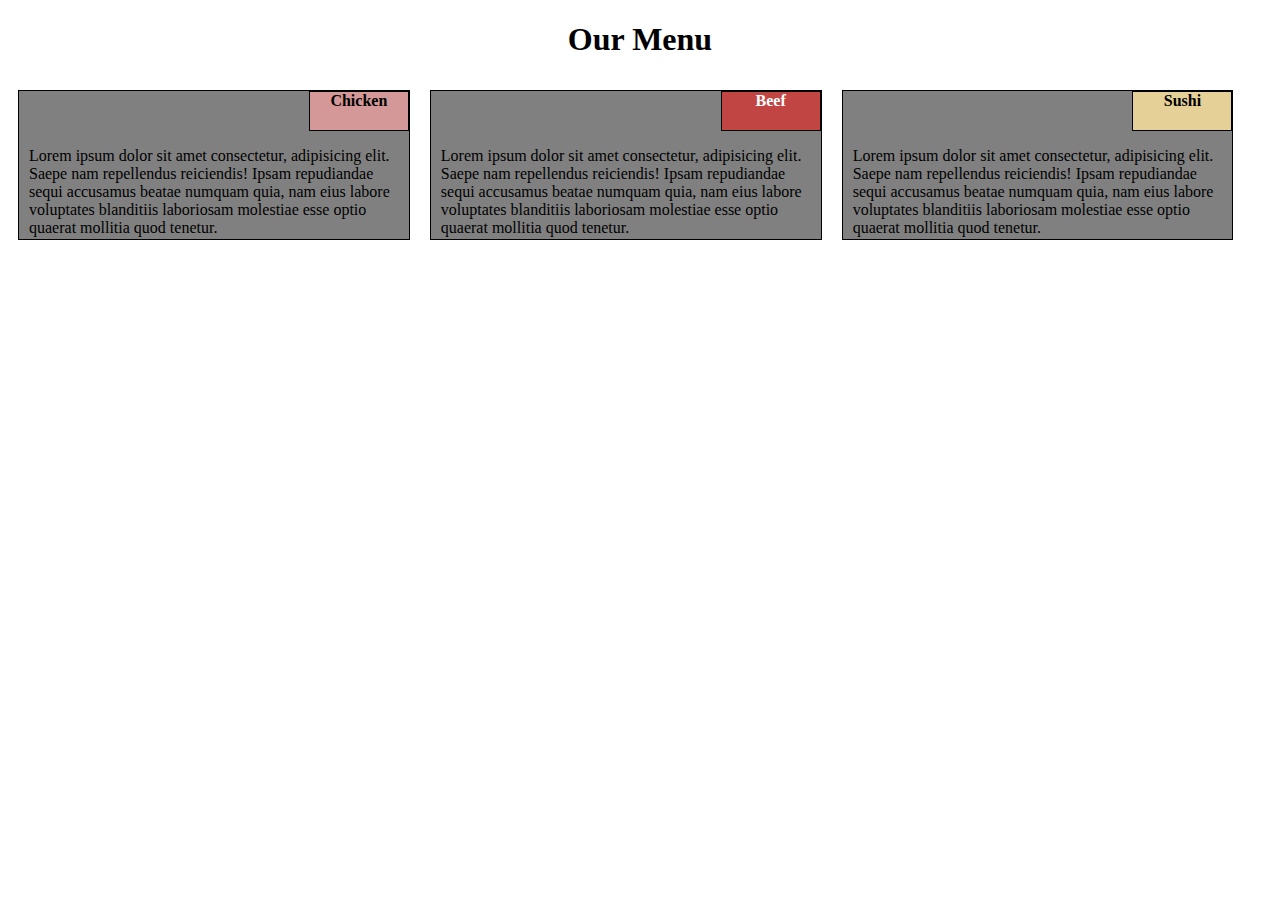
<file: site/index.html>
<!DOCTYPE html>
<html lang="en">

<head>
    <meta charset="UTF-8">
    <meta http-equiv="X-UA-Compatible" content="IE=edge">
    <link rel="stylesheet" href="style.css">
    <meta name="viewport" content="width=device-width, initial-scale=1.0">
    <title>Module 2 task1</title>
    <style>
        *{
     box-sizing: border-box;
}
    </style>
   
</head>

<body>
    <h1>Our Menu</h1>
    <div class=" col-lg-4 col-md-6 col-sm-12 box">
        <div class="dish" id="chicken">Chicken</div>
        <p>Lorem ipsum dolor sit amet consectetur, adipisicing elit. Saepe nam repellendus reiciendis! Ipsam repudiandae
        sequi accusamus beatae numquam quia, nam eius labore voluptates blanditiis laboriosam molestiae esse optio
        quaerat mollitia quod tenetur.</p>

    </div>
    <div class=" col-lg-4 col-md-6 col-sm-12 box">
        <div class="dish" id="beef">Beef</div>
    <p>Lorem ipsum dolor sit amet consectetur, adipisicing elit. Saepe nam repellendus reiciendis! Ipsam repudiandae
        sequi accusamus beatae numquam quia, nam eius labore voluptates blanditiis laboriosam molestiae esse optio
        quaerat mollitia quod tenetur.</p>
    </div>
    <div class=" col-lg-4 col-md-6 col-sm-12 box">
        <div class="dish" id="sushi">Sushi</div>
    <p>Lorem ipsum dolor sit amet consectetur, adipisicing elit. Saepe nam repellendus reiciendis! Ipsam repudiandae
        sequi accusamus beatae numquam quia, nam eius labore voluptates blanditiis laboriosam molestiae esse optio
        quaerat mollitia quod tenetur. </p>
    </div>
</body>

</html>
</file>
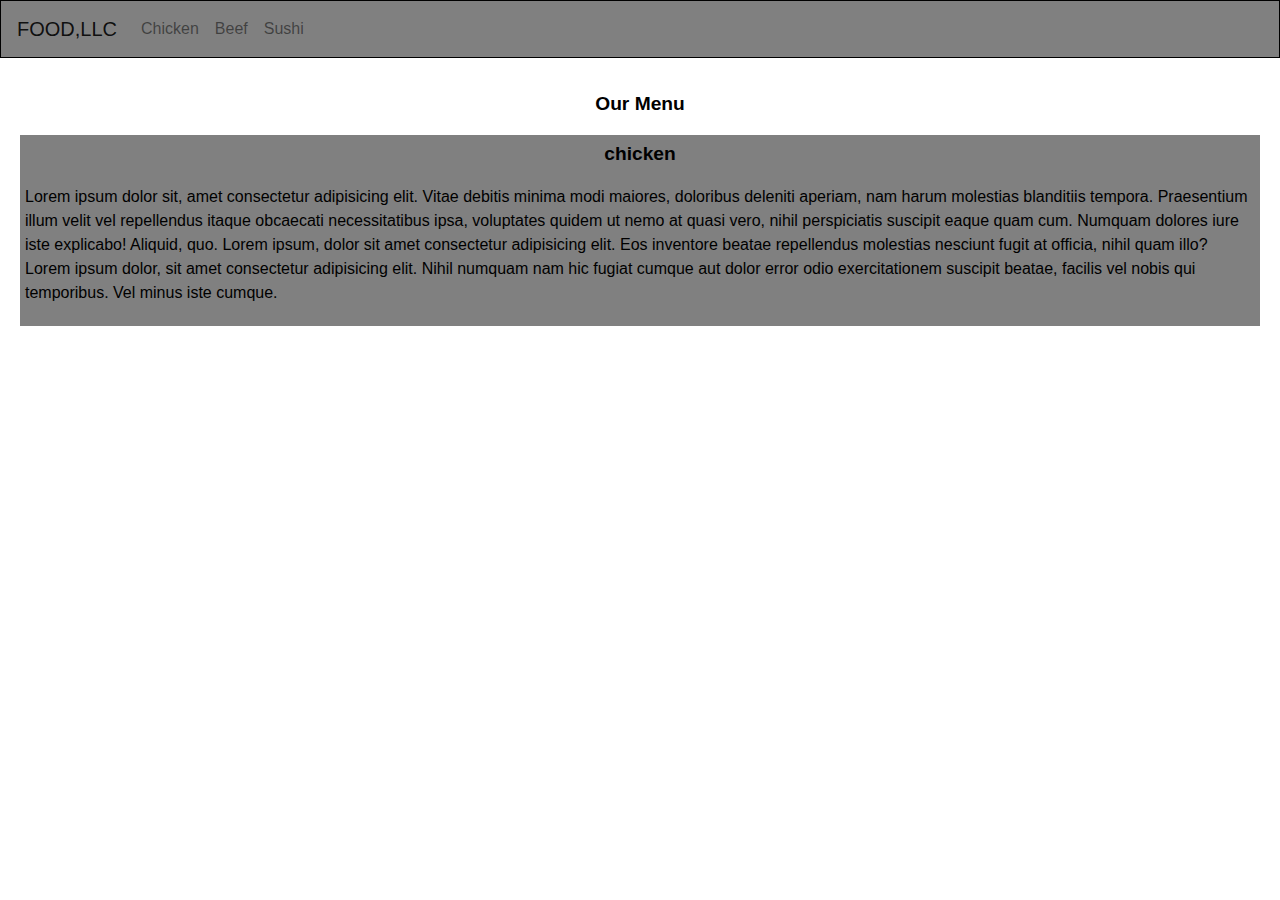
<file: site/module3/index.html>
<!DOCTYPE html>
<html lang="en">

<head>
    <title>module3 task1</title>
    <meta charset="utf-8">
    <meta name="viewport" content="width=device-width, initial-scale=1">
    <link rel="stylesheet" href="https://cdn.jsdelivr.net/npm/bootstrap@4.6.1/dist/css/bootstrap.min.css">
    <script src="https://cdn.jsdelivr.net/npm/jquery@3.6.0/dist/jquery.slim.min.js"></script>
    <script src="https://cdn.jsdelivr.net/npm/popper.js@1.16.1/dist/umd/popper.min.js"></script>
    <script src="https://cdn.jsdelivr.net/npm/bootstrap@4.6.1/dist/js/bootstrap.bundle.min.js"></script>
    <link rel="stylesheet" href="style.css">

</head>

<body>

    <nav class="navbar navbar-expand-md bg-light navbar-light">
        <a class="navbar-brand" href="#">FOOD,LLC</a>
        <button class="navbar-toggler" type="button" data-toggle="collapse" data-target="#collapsibleNavbar">
            <span class="navbar-toggler-icon"></span>
        </button>
        <div class="collapse navbar-collapse" id="collapsibleNavbar">
            <ul class="navbar-nav">
                <li class="nav-item">
                    <a class="nav-link" href="#">Chicken</a>
                </li>
                <li class="nav-item">
                    <a class="nav-link" href="#">Beef</a>
                </li>
                <li class="nav-item">
                    <a class="nav-link" href="#">Sushi</a>
                </li>
            </ul>
        </div>
    </nav>
    <br>

    <div class="container-fluid">
        <div>
            <h2 id="menu">Our Menu</h2>
        </div>
        <div class="details">
            <p class="title">chicken</p>
            <p>Lorem ipsum dolor sit, amet consectetur adipisicing elit. Vitae debitis minima modi maiores, doloribus
                deleniti aperiam, nam harum molestias blanditiis tempora. Praesentium illum velit vel repellendus itaque
                obcaecati necessitatibus ipsa, voluptates quidem ut nemo at quasi vero, nihil perspiciatis suscipit eaque
                quam cum. Numquam dolores iure iste explicabo! Aliquid, quo.
            Lorem ipsum, dolor sit amet consectetur adipisicing elit. Eos inventore beatae repellendus molestias nesciunt fugit at officia, nihil quam illo?
        Lorem ipsum dolor, sit amet consectetur adipisicing elit. Nihil numquam nam hic fugiat cumque aut dolor error odio exercitationem suscipit beatae, facilis vel nobis qui temporibus. Vel minus iste cumque.</p>
        </div>

</body>

</html>


<!-- 

<!DOCTYPE html>
<html lang="en">

<head>
    <meta charset="UTF-8">
    <meta http-equiv="X-UA-Compatible" content="IE=edge">
    <meta name="viewport" content="width=device-width, initial-scale=1.0">
    <title>Assignment 2</title>
    <link rel="stylesheet" href="https://maxcdn.bootstrapcdn.com/bootstrap/3.4.1/css/bootstrap.min.css">
    <link rel="stylesheet" href="style.css">
    <script src="https://cdn.jsdelivr.net/npm/jquery@3.6.0/dist/jquery.slim.min.js"></script>
  <script src="https://cdn.jsdelivr.net/npm/popper.js@1.16.1/dist/umd/popper.min.js"></script>
  <script src="https://cdn.jsdelivr.net/npm/bootstrap@4.6.1/dist/js/bootstrap.bundle.min.js"></script>
</head>

<body>
    <nav class="navbar">
        <nav class="navbar navbar-inverse">
            <div class="container-fluid">
              <div class="navbar-header">
                <button type="button" class="navbar-toggle" data-toggle="collapse" data-target="#myNavbar">
                  <span class="icon-bar"></span>
                  <span class="icon-bar"></span>
                  <span class="icon-bar"></span>                        
                </button>
        <h3><a class="navbar-brand">FOOD,LLC</a></h3>
        </div>
        <div class="collapse navbar-collapse" id="myNavbar">
            <ul class="nav navbar-nav">
                <ul class="dropdown-menu">
                    <li><a href="#">Page 1-1</a></li>
                    <li><a href="#">Page 1-2</a></li>
                    <li><a href="#">Page 1-3</a></li>
                  </ul>


            </div>
    </nav>
    <div>
        <h2 id="menu">Menu</h2>
    </div>
    <div class="details">
        <p class="title">chicken</p>
        <p>Lorem ipsum dolor sit, amet consectetur adipisicing elit. Vitae debitis minima modi maiores, doloribus
            deleniti aperiam, nam harum molestias blanditiis tempora. Praesentium illum velit vel repellendus itaque
            obcaecati necessitatibus ipsa, voluptates quidem ut nemo at quasi vero, nihil perspiciatis suscipit eaque
            quam cum. Numquam dolores iure iste explicabo! Aliquid, quo.</p>
    </div> -->
<!-- 
</body>

</html> -->
</file>
<file: site/style.css>
*{
    box-sizing: border-box;
}
h1{
    text-align: center;
}
.box{
    position:relative;
    border:1px solid black;
    background-color: gray;
    padding: 40px 10px 5px 10px;;
    height: 150px;
    margin: 10px;
    box-sizing: border-box;
    clear:right;
    overflow: hidden;
}
.dish{
    position: absolute;
    top:0;
    right:0;
    margin:0px 0px 10px 10px;
    /* float:left; */
    box-sizing: border-box;
    border:1px solid black;
    text-align: center;
    width:100px;
    height:40px;
    clear:left;
    
}
p{
    clear:left;
    
}
#chicken{
    background-color:#D59898; 
    font-weight: bold;
}
#beef{
    background-color:#C14543  ;
    color: white;
    font-weight: bold;
}
#sushi{
    background-color:#E5D198;
    font-weight: bold;
}
/********** Large devices only **********/
@media (min-width: 992px) {
    .col-lg-1, .col-lg-2, .col-lg-3, .col-lg-4, .col-lg-5, .col-lg-6, .col-lg-7, .col-lg-8, .col-lg-9, .col-lg-10, .col-lg-11, .col-lg-12 {
      float: left;
    }
    .col-lg-1 {
      width: 8.33%;
    }
    .col-lg-2 {
      width: 16.66%;
    }
    .col-lg-3 {
      width: 25%;
    }
    .col-lg-4 {
      width: 31.0%;
    
    }
    .col-lg-5 {
      width: 41.66%;
    }
    .col-lg-6 {
      width: 50%;
    }
    .col-lg-7 {
      width: 58.33%;
    }
    .col-lg-8 {
      width: 66.66%;
    }
    .col-lg-9 {
      width: 74.99%;
    }
    .col-lg-10 {
      width: 83.33%;
    }
    .col-lg-11 {
      width: 91.66%;
    }
    .col-lg-12 {
      width: 100%;
    }
  
    
  }
  
  /********** Medium devices only **********/
  @media (min-width: 768px) and (max-width: 991px) {
    .col-md-1, .col-md-2, .col-md-3, .col-md-4, .col-md-5, .col-md-6, .col-md-7, .col-md-8, .col-md-9, .col-md-10, .col-md-11, .col-md-12 {
      float: left;
     
    }
    .col-md-1 {
      width: 8.33%;
    }
    .col-md-2 {
      width: 16.66%;
    }
    .col-md-3 {
      width: 25%;
    }
    .col-md-4 {
      width: 33.33%;
    }
    .col-md-5 {
      width: 41.66%;
    }
    .col-md-6 {
      width: 47%;
    }
    .col-md-7 {
      width: 58.33%;
    }
    .col-md-8 {
      width: 66.66%;
    }
    .col-md-9 {
      width: 74.99%;
    }
    .col-md-10 {
      width: 83.33%;
    }
    .col-md-11 {
      width: 91.66%;
    }
    .col-md-12 {
      width: 100%;
    }
  }
  
  /********** Mobile only **********/
  @media (max-width: 767px) {
    .col-sm-1, .col-sm-2, .col-sm-3, .col-sm-4, .col-sm-5, .col-sm-6, .col-sm-7, .col-sm-8, .col-sm-9, .col-sm-10, .col-sm-11, .col-sm-12 {
      float: left;
    }
    .col-sm-1 {
      width: 8.33%;
    }
    .col-sm-2 {
      width: 16.66%;
    }
    .col-sm-3 {
      width: 25%;
    }
    .col-sm-4 {
      width: 33.33%;
    
    }
    .col-sm-5 {
      width: 41.66%;
    }
    .col-sm-6 {
      width: 50%;
    }
    .col-sm-7 {
      width: 58.33%;
    }
    .col-sm-8 {
      width: 66.66%;
    }
    .col-sm-9 {
      width: 74.99%;
    }
    .col-sm-10 {
      width: 83.33%;
    }
    .col-sm-11 {
      width: 91.66%;
    }
    .col-sm-12 {
      width: 100%;
    }
  
    
  }
</file>
<file: site/module3/style.css>
.navbar{
    /* height:70px;
    width:100%; */
    background-color: gray;
    border:1px solid;
    margin: 0px;
}
h3{
    font-family:Georgia, 'Times New Roman', Times, serif;
    margin: 0px;
    padding: 10px;
}
body{
    margin:0px;
    background-color: white;
    color: black;
    font-family: Arial, Helvetica, sans-serif;
    font-weight: normal;
   

}
.details{
    margin:5px;
    padding:5px;
    background-color: gray;
}
.title,#menu{
    text-align: center;
    font-weight: bold;
    font-size: 1.2em;
   
}
#menu{
    background-color: white;
    margin: 0px;
    padding:10px 10px 15px 10px;
}
.navbar-brand{
    background-color: gray;
}
.nav-item{
 text-align: center;
 color: black !important;
 
}
.bg-light{
    background-color: gray !important;
}
@media (min-width:900px;){
    .navbar-nav{
        visibility:hidden;
    }
}
</file>
